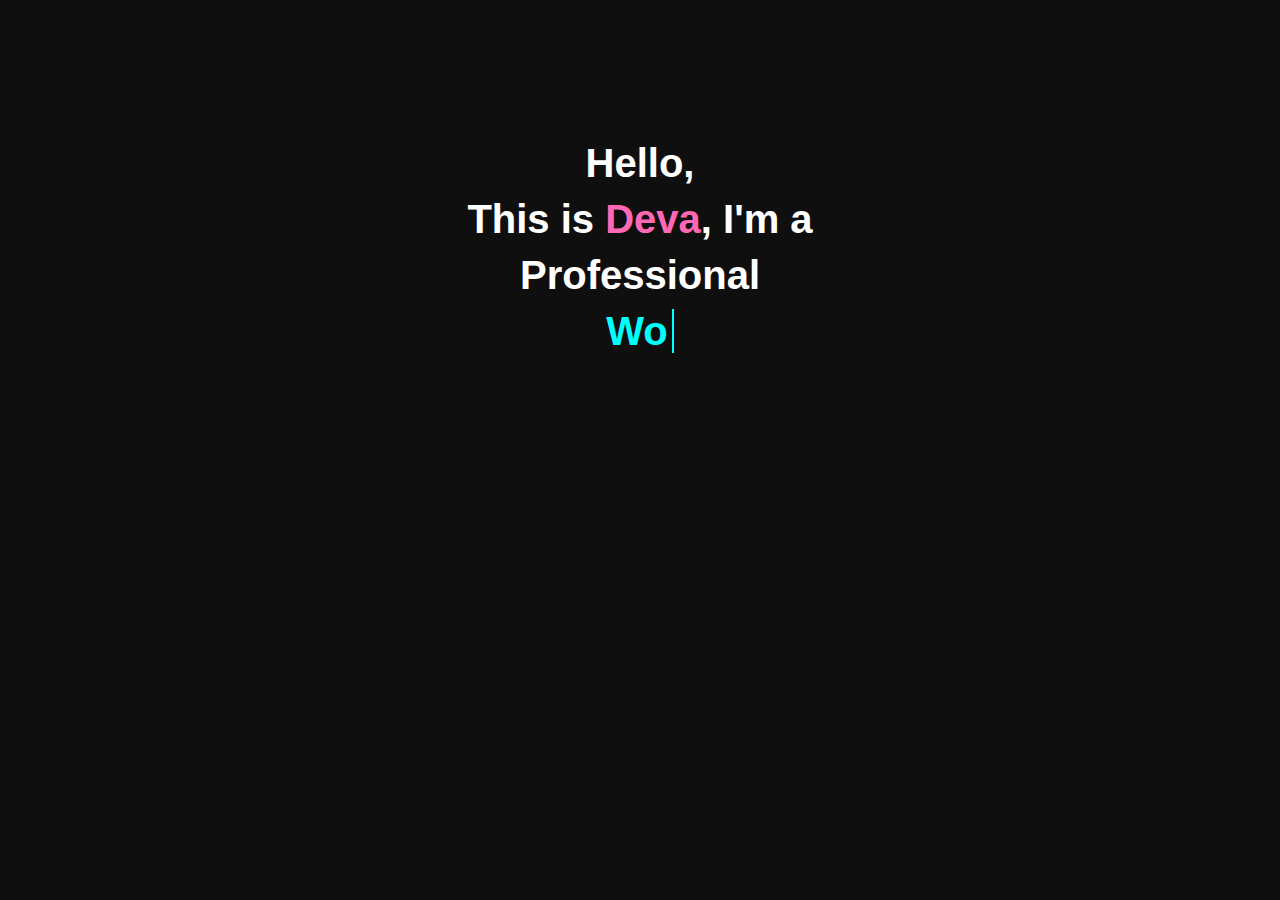
<file: demo.html>
<!DOCTYPE html>
<html lang="en">
<head>
  <meta charset="UTF-8" />
  <meta name="viewport" content="width=device-width, initial-scale=1.0" />
  <title>Typing Effect Example</title>
  <style>
    body {
      background: #0f0f0f;
      color: #fff;
      font-family: "Poppins", sans-serif;
      text-align: center;
      padding-top: 100px;
    }

    h1 {
      font-size: 2.5rem;
      line-height: 1.4;
    }

    .highlight-pink {
      color: #ff69b4;
    }

    .highlight-cyan {
      color: #00ffff;
      border-right: 2px solid #00ffff;
      padding-right: 4px;
      animation: blink 0.7s infinite;
    }

    @keyframes blink {
      50% {
        border-color: transparent;
      }
    }
  </style>
</head>
<body>

  <h1>
    Hello,<br>
    This is <span class="highlight-pink">Deva</span>, I'm a<br>
    Professional <br><span class="highlight-cyan"></span>
  </h1>

  <script>
    const textArray = ["WordPress Developer", "Web Developer", "Full Stack Developer"];
    const typingSpeed = 100; // milliseconds per letter
    const erasingSpeed = 60;
    const delayBetweenWords = 1500; // pause before deleting

    const typedTextSpan = document.querySelector(".highlight-cyan");
    let textArrayIndex = 0;
    let charIndex = 0;

    function type() {
      if (charIndex < textArray[textArrayIndex].length) {
        typedTextSpan.textContent += textArray[textArrayIndex].charAt(charIndex);
        charIndex++;
        setTimeout(type, typingSpeed);
      } else {
        setTimeout(erase, delayBetweenWords);
      }
    }

    function erase() {
      if (charIndex > 0) {
        typedTextSpan.textContent = textArray[textArrayIndex].substring(0, charIndex - 1);
        charIndex--;
        setTimeout(erase, erasingSpeed);
      } else {
        textArrayIndex++;
        if (textArrayIndex >= textArray.length) textArrayIndex = 0;
        setTimeout(type, typingSpeed);
      }
    }

    // start the typing effect
    document.addEventListener("DOMContentLoaded", () => {
      if (textArray.length) setTimeout(type, 500);
    });
  </script>

</body>
</html>
</file>
